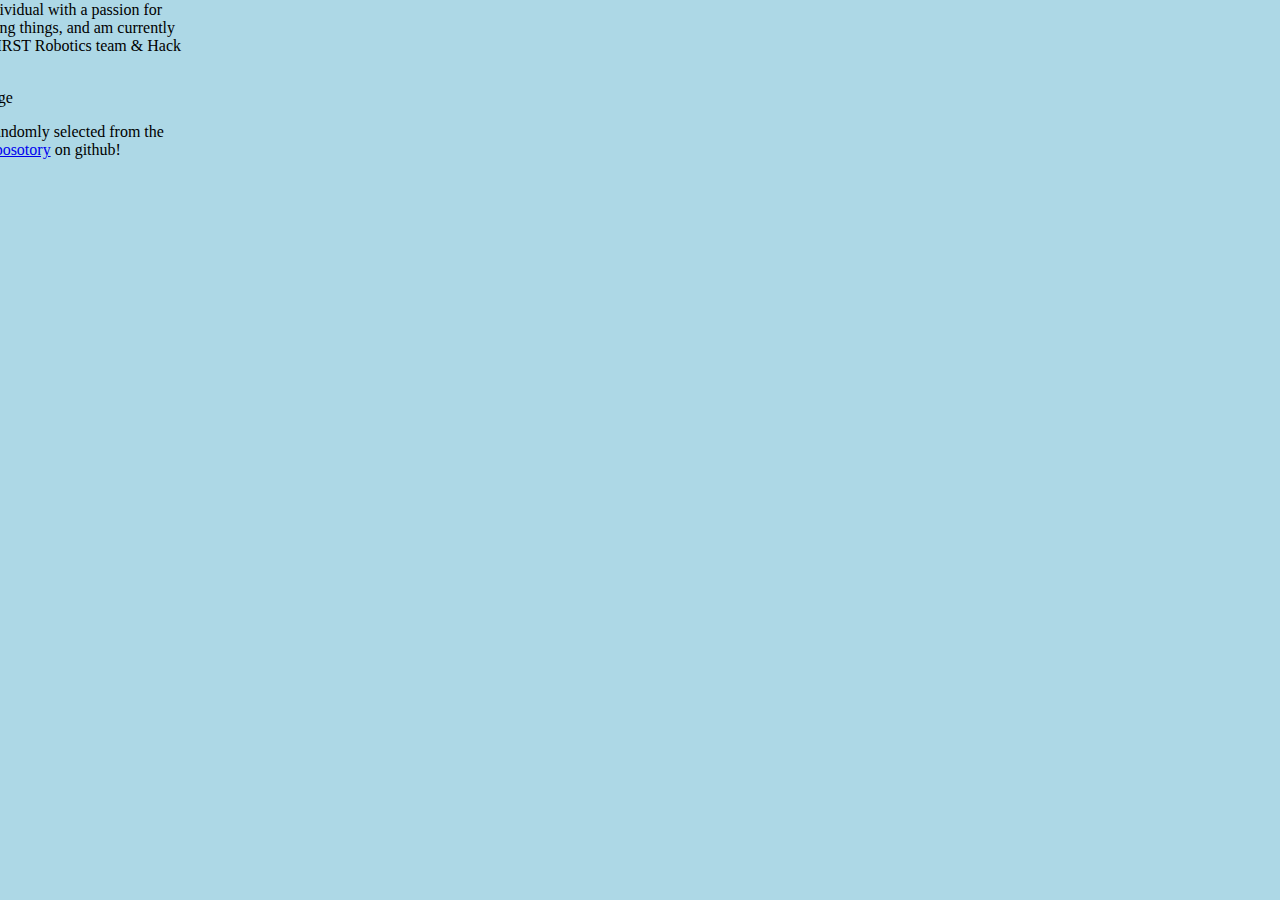
<file: index.html>
<!DOCTYPE html>
<!-- Hey there! Looks like you are intrested in the source code :) -->
<!-- Not much to see, but if you have any suggustions/questions message me! -->
<html>

<head>
    <!-- Style import! -->
    <link rel="stylesheet" href="styles.css">
</head>

<body>
    <div class="myDiv" id="myDiv">
        <h1>Hey there!</h1>
        <p>I am a curious individual with a passion for learning and making things, and am currently 
            involved with a FIRST Robotics team & Hack Club.</p>
        <div id="dinoPic"></div> <!-- Just a dino pic! -->
        <p>This image was randomly selected from the <a href="https://github.com/hackclub/dinosaurs" target="_blank">
            hack club dino reposotory</a> on github!</p>
    </div> 

    <!-- Script import -->
    <script src="script.js"></script>
</body>

</html>
</file>
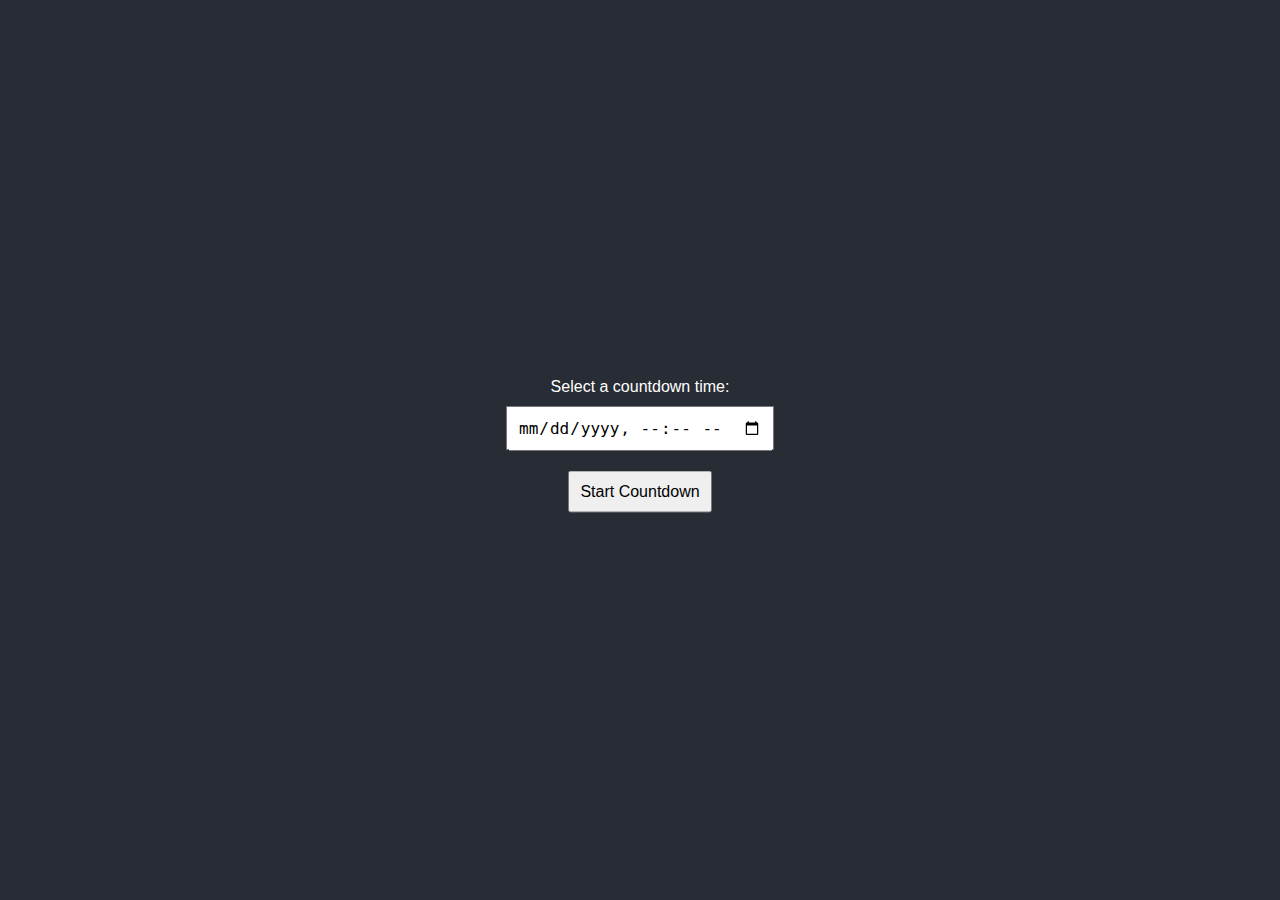
<file: cs/index.html>
<!DOCTYPE html>
<html lang="en">

<head>
    <meta charset="UTF-8">
    <meta name="viewport" content="width=device-width, initial-scale=1.0">
    <title>Countdown Timer</title>
    <style>
        body {
            margin: 0;
            background-color: #282c34;
            color: #ffffff;
            font-family: Arial, sans-serif;
            text-align: center;
            overflow: hidden;
        }

        #countdown {
            font-size: 5vw;
            font-weight: bold;
            position: absolute;
            transform-origin: center center;
            animation: fadeRed 5s infinite alternate;
        }

        #time-picker {
            position: absolute;
            top: 50%;
            left: 50%;
            transform: translate(-50%, -50%);
            display: flex;
            flex-direction: column;
            align-items: center;
        }

        #time-picker input,
        #time-picker button {
            margin: 10px;
            padding: 10px;
            font-size: 1rem;
        }

        #time-picker button {
            cursor: pointer;
        }

        @keyframes fadeRed {
            0% {
                color: white;
            }

            50% {
                color: red;
            }

            100% {
                color: white;
            }
        }
    </style>
</head>

<body>
    <div id="countdown" style="display: none;">0s</div>

    <div id="time-picker">
        <label for="time-input">Select a countdown time:</label>
        <input type="datetime-local" id="time-input">
        <button id="start-countdown">Start Countdown</button>
    </div>

    <script>
        // Adjustable variables
        const rotationRate = 10; // Rotation speed (degrees per second)
        const sizeChangeRate = 0.0025; // Rate at which the text will alternate in size (0.025 = 2.5% per interval)

        const countdownDisplay = document.getElementById('countdown');
        const timePicker = document.getElementById('time-picker');
        const timeInput = document.getElementById('time-input');
        const startButton = document.getElementById('start-countdown');

        // Function to get URL parameters
        function getUrlParam(name) {
            const params = new URLSearchParams(window.location.search);
            return params.get(name);
        }

        // Update countdown text
        function updateCountdown(targetTime) {
            const now = Date.now();
            const timeRemaining = targetTime - now;

            if (timeRemaining <= 0) {
                countdownDisplay.textContent = "Time's up!";
                clearInterval(timer);
                return;
            }

            const days = Math.floor(timeRemaining / (1000 * 60 * 60 * 24));
            const hours = Math.floor((timeRemaining % (1000 * 60 * 60 * 24)) / (1000 * 60 * 60));
            const minutes = Math.floor((timeRemaining % (1000 * 60 * 60)) / (1000 * 60));
            const seconds = Math.floor((timeRemaining % (1000 * 60)) / 1000);

            countdownDisplay.textContent =
                (days > 0 ? `${days}d ` : '') +
                (hours > 0 ? `${hours}h ` : '') +
                (minutes > 0 ? `${minutes}m ` : '') +
                `${seconds}s`;
        }

        // Bouncing logic
        let position = { x: 100, y: 100 };
        let direction = { dx: 2, dy: 2 };
        let angle = 0;
        let scale = 1;

        function moveCountdown() {
            const rect = countdownDisplay.getBoundingClientRect();
            const width = window.innerWidth;
            const height = window.innerHeight;

            // if (position.x + rect.width >= width || position.x <= 0) direction.dx *= -1;
            // if (position.y + rect.height >= height || position.y <= 0) direction.dy *= -1;
            if (position.x + rect.width >= width) {
                direction.dx = -Math.abs(direction.dx); // Ensure it's moving left
            } else if (position.x <= 0) {
                direction.dx = Math.abs(direction.dx); // Ensure it's moving right
            }

            if (position.y + rect.height >= height) {
                direction.dy = -Math.abs(direction.dy); // Ensure it's moving up
            } else if (position.y <= 0) {
                direction.dy = Math.abs(direction.dy); // Ensure it's moving down
            }


            position.x += direction.dx;
            position.y += direction.dy;

            countdownDisplay.style.left = `${position.x}px`;
            countdownDisplay.style.top = `${position.y}px`;

            // Apply rotation
            angle += rotationRate / 1000; // Convert to radians per millisecond
            countdownDisplay.style.transform = `rotate(${angle}deg)`;

            // Alternate text size
            scale = 1 + Math.sin(Date.now() * sizeChangeRate) * 0.25; // Scale between 0.75 and 1.25
            countdownDisplay.style.transform += ` scale(${scale})`;
        }

        // Initialize
        let targetTime = null;

        // Check for time in URL
        const timeParam = getUrlParam('time');
        if (timeParam) {
            const targetTime = new Date(timeParam).getTime();
            if (!isNaN(targetTime)) {
                // Hide the time picker and show the countdown
                timePicker.style.display = 'none';
                countdownDisplay.style.display = 'block';

                countdownDisplay.style.left = `${position.x}px`;
                countdownDisplay.style.top = `${position.y}px`;

                // Start the countdown and movement
                updateCountdown(targetTime);
                const timer = setInterval(() => updateCountdown(targetTime), 1000);
                setInterval(moveCountdown, 10);
            }
        }

        // Start countdown on button click
        startButton.addEventListener('click', () => {
            const inputTime = new Date(timeInput.value).getTime();
            if (isNaN(inputTime)) {
                alert('Please select a valid date and time!');
                return;
            }

            // Update URL with the time parameter
            const newUrl = new URL(window.location);
            newUrl.searchParams.set('time', timeInput.value);
            window.history.pushState({}, '', newUrl);

            targetTime = inputTime;

            // Hide the time picker and show the countdown
            timePicker.style.display = 'none';
            countdownDisplay.style.display = 'block';

            countdownDisplay.style.left = `${position.x}px`;
            countdownDisplay.style.top = `${position.y}px`;

            // Start the countdown and movement
            updateCountdown(targetTime);
            const timer = setInterval(() => updateCountdown(targetTime), 1000);
            setInterval(moveCountdown, 10);
        });
    </script>
</body>

</html>
</file>
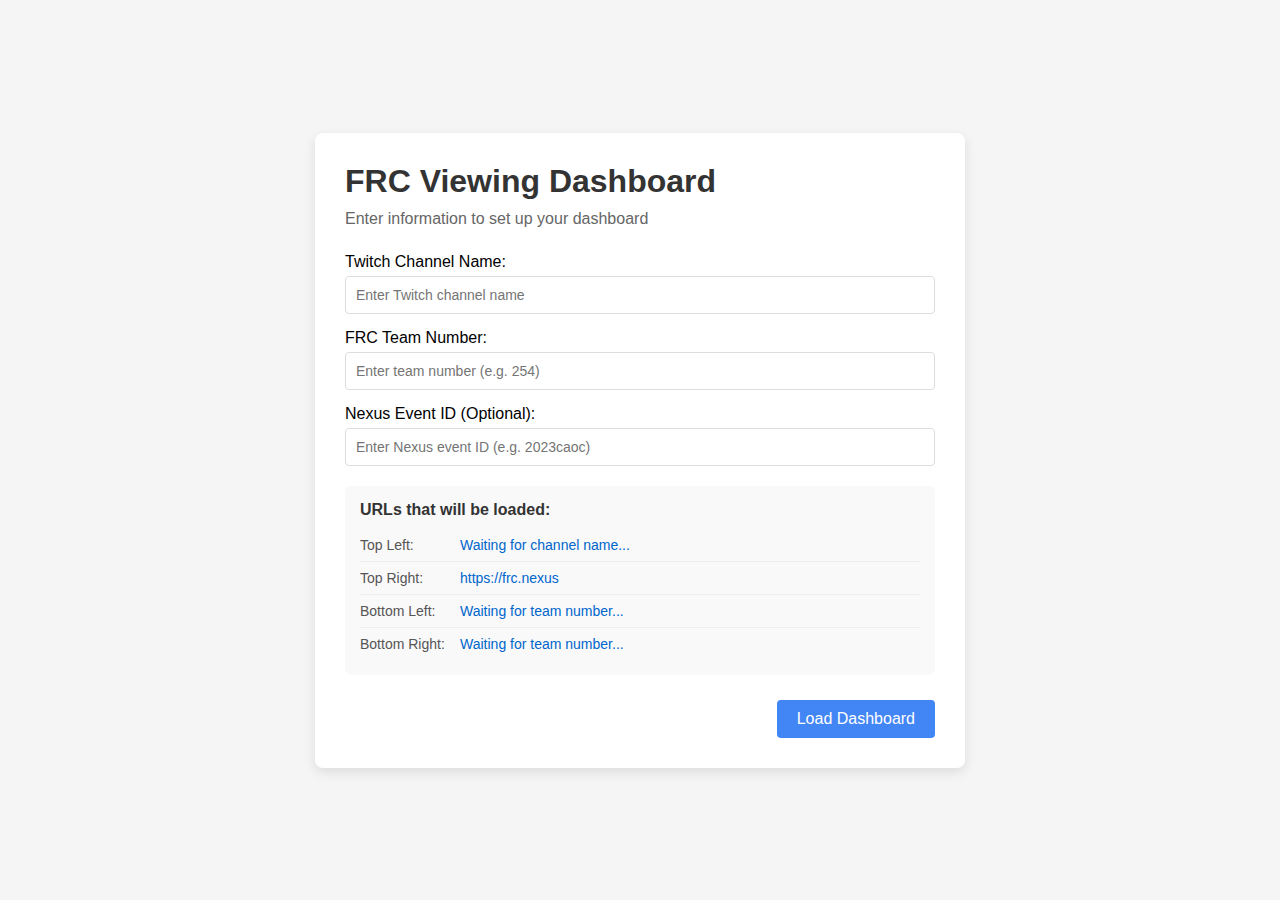
<file: simpleWindowSplitWithSave/index.html>
<!DOCTYPE html>
<html lang="en">
<head>
    <meta charset="UTF-8">
    <meta name="viewport" content="width=device-width, initial-scale=1.0">
    <title>FRC Viewing Dashboard</title>
    <link rel="stylesheet" href="style.css">
</head>
<body>
    <div id="setup-container" class="active">
        <div class="setup-content">
            <h1>FRC Viewing Dashboard</h1>
            <p>Enter information to set up your dashboard</p>
            
            <div class="user-inputs">
                <div class="input-group">
                    <label for="channel-name">Twitch Channel Name:</label>
                    <input type="text" id="channel-name" placeholder="Enter Twitch channel name">
                </div>
                
                <div class="input-group">
                    <label for="team-number">FRC Team Number:</label>
                    <input type="text" id="team-number" placeholder="Enter team number (e.g. 254)">
                </div>
                
                <div class="input-group">
                    <label for="nexus-event-id">Nexus Event ID (Optional):</label>
                    <input type="text" id="nexus-event-id" placeholder="Enter Nexus event ID (e.g. 2023caoc)">
                </div>
            </div>
            
            <div class="preview-urls">
                <h3>URLs that will be loaded:</h3>
                <div class="url-preview">
                    <span class="position">Top Left:</span>
                    <span class="url" id="url0-preview"></span>
                </div>
                <div class="url-preview">
                    <span class="position">Top Right:</span>
                    <span class="url" id="url1-preview">https://frc.nexus</span>
                </div>
                <div class="url-preview">
                    <span class="position">Bottom Left:</span>
                    <span class="url" id="url2-preview"></span>
                </div>
                <div class="url-preview">
                    <span class="position">Bottom Right:</span>
                    <span class="url" id="url3-preview"></span>
                </div>
            </div>

            <div class="setup-actions">
                <button id="load-grid-btn">Load Dashboard</button>
            </div>
        </div>
    </div>

    <div id="grid-container" class="hidden">
        <div class="resizable-grid">
            <!-- Grid cells without Edit Settings buttons -->
            <div class="grid-cell" id="cell0">
                <iframe class="frame"></iframe>
            </div>
            
            <div class="grid-cell" id="cell1">
                <iframe class="frame"></iframe>
            </div>
            
            <div class="grid-cell" id="cell2">
                <iframe class="frame"></iframe>
            </div>
            
            <div class="grid-cell" id="cell3">
                <iframe class="frame"></iframe>
            </div>
            
            <!-- Center resize dot -->
            <div class="resize-dot" id="resize-dot">
                <div class="dot-handle"></div>
            </div>
        </div>
        <button id="back-to-setup" class="floating-button">⚙️ Change Settings</button>
    </div>

    <script src="script.js"></script>
</body>
</html>
</file>
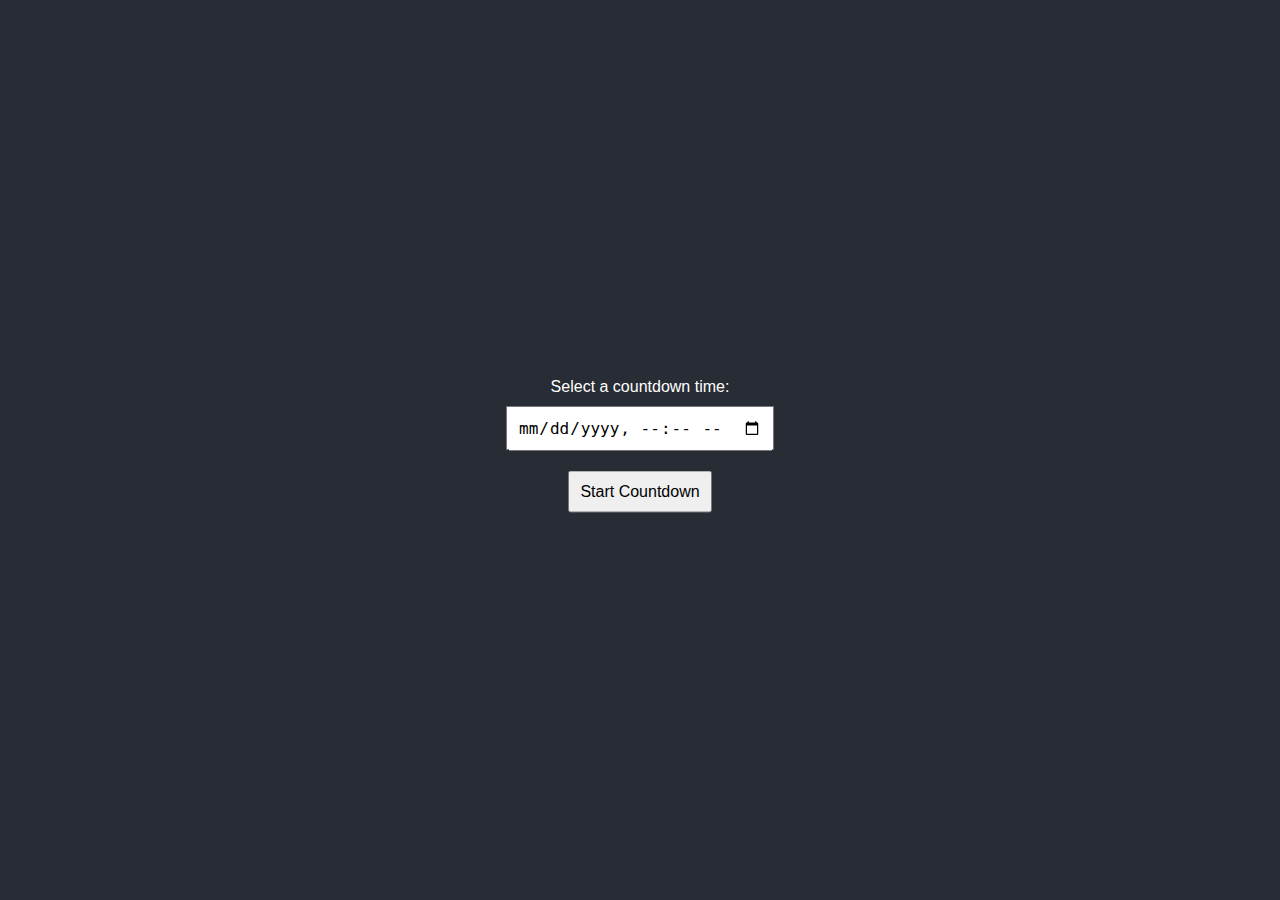
<file: sy/index.html>
<!DOCTYPE html>
<html lang="en">

<head>
    <meta charset="UTF-8">
    <meta name="viewport" content="width=device-width, initial-scale=1.0">
    <title>Countdown Timer</title>
    <style>
        body {
            margin: 0;
            background-color: #282c34;
            color: #ffffff;
            font-family: Arial, sans-serif;
            text-align: center;
            overflow: hidden;
            background-image: url("https://hc-cdn.hel1.your-objectstorage.com/s/v3/d4c4af21ff785dc9722e86a58e243299928199a1_upscaled-2x-cutting_mat_backgorund.png");
            background-size: cover;
        }

        #countdown {
            font-size: 4vw;
            font-weight: bold;
            position: absolute;
            transform-origin: center center;
            animation: fadeRed 5s infinite alternate;
        }

        #time-picker {
            position: absolute;
            top: 50%;
            left: 50%;
            transform: translate(-50%, -50%);
            display: flex;
            flex-direction: column;
            align-items: center;
        }

        #time-picker input,
        #time-picker button {
            margin: 10px;
            padding: 10px;
            font-size: 1rem;
        }

        #time-picker button {
            cursor: pointer;
        }

        @keyframes fadeRed {
            0% {
                color: white;
            }

            50% {
                color: red;
            }

            100% {
                color: white;
            }
        }
    </style>
</head>

<body>
    <div id="countdown" style="display: none;">0s</div>

    <div id="time-picker">
        <label for="time-input">Select a countdown time:</label>
        <input type="datetime-local" id="time-input">
        <button id="start-countdown">Start Countdown</button>
    </div>

    <script>
        // Adjustable variables
        const rotationRate = 10; // Rotation speed (degrees per second)
        const sizeChangeRate = 0.0025; // Rate at which the text will alternate in size (0.025 = 2.5% per interval)

        const countdownDisplay = document.getElementById('countdown');
        const timePicker = document.getElementById('time-picker');
        const timeInput = document.getElementById('time-input');
        const startButton = document.getElementById('start-countdown');

        // Function to get URL parameters
        function getUrlParam(name) {
            const params = new URLSearchParams(window.location.search);
            return params.get(name);
        }

        // Update countdown text
        function updateCountdown(targetTime) {
            const now = Date.now();
            const timeRemaining = targetTime - now;

            if (timeRemaining <= 0) {
                countdownDisplay.textContent = "Time's up!";
                clearInterval(timer);
                return;
            }

            const days = Math.floor(timeRemaining / (1000 * 60 * 60 * 24));
            const hours = Math.floor((timeRemaining % (1000 * 60 * 60 * 24)) / (1000 * 60 * 60));
            const minutes = Math.floor((timeRemaining % (1000 * 60 * 60)) / (1000 * 60));
            const seconds = Math.floor((timeRemaining % (1000 * 60)) / 1000);

            countdownDisplay.textContent =
                (days > 0 ? `${days}d ` : '') +
                (hours > 0 ? `${hours}h ` : '') +
                (minutes > 0 ? `${minutes}m ` : '') +
                `${seconds}s`;
        }

        // Bouncing logic
        let position = { x: 100, y: 100 };
        let direction = { dx: 2, dy: 2 };
        let angle = 0;
        let scale = 1;

        function moveCountdown() {
            const rect = countdownDisplay.getBoundingClientRect();
            const width = window.innerWidth;
            const height = window.innerHeight;

            // if (position.x + rect.width >= width || position.x <= 0) direction.dx *= -1;
            // if (position.y + rect.height >= height || position.y <= 0) direction.dy *= -1;
            if (position.x + rect.width >= width) {
                direction.dx = -Math.abs(direction.dx); // Ensure it's moving left
            } else if (position.x <= 0) {
                direction.dx = Math.abs(direction.dx); // Ensure it's moving right
            }

            if (position.y + rect.height >= height) {
                direction.dy = -Math.abs(direction.dy); // Ensure it's moving up
            } else if (position.y <= 0) {
                direction.dy = Math.abs(direction.dy); // Ensure it's moving down
            }


            position.x += direction.dx;
            position.y += direction.dy;

            countdownDisplay.style.left = `${position.x}px`;
            countdownDisplay.style.top = `${position.y}px`;

            // Apply rotation
            angle += rotationRate / 1000; // Convert to radians per millisecond
            countdownDisplay.style.transform = `rotate(${angle}deg)`;

            Math.clamp = function (num, min, max) {
                return Math.min(Math.max(num, min), max);
            };
            // Alternate text size
            scale = Math.clamp((1 + Math.sin(Date.now() * sizeChangeRate) * 0.25), 0.75, 1.25); // Scale between 0.75 and 1.25
            countdownDisplay.style.transform += ` scale(${scale})`;
        }

        // Initialize
        let targetTime = null;

        // Check for time in URL
        const timeParam = getUrlParam('time');
        if (timeParam) {
            const targetTime = new Date(timeParam).getTime();
            if (!isNaN(targetTime)) {
                // Hide the time picker and show the countdown
                timePicker.style.display = 'none';
                countdownDisplay.style.display = 'block';

                countdownDisplay.style.left = `${position.x}px`;
                countdownDisplay.style.top = `${position.y}px`;

                // Start the countdown and movement
                updateCountdown(targetTime);
                const timer = setInterval(() => updateCountdown(targetTime), 1000);
                setInterval(moveCountdown, 10);
            }
        }

        // Start countdown on button click
        startButton.addEventListener('click', () => {
            const inputTime = new Date(timeInput.value).getTime();
            if (isNaN(inputTime)) {
                alert('Please select a valid date and time!');
                return;
            }

            // Update URL with the time parameter
            const newUrl = new URL(window.location);
            newUrl.searchParams.set('time', timeInput.value);
            window.history.pushState({}, '', newUrl);

            targetTime = inputTime;

            // Hide the time picker and show the countdown
            timePicker.style.display = 'none';
            countdownDisplay.style.display = 'block';

            countdownDisplay.style.left = `${position.x}px`;
            countdownDisplay.style.top = `${position.y}px`;

            // Start the countdown and movement
            updateCountdown(targetTime);
            const timer = setInterval(() => updateCountdown(targetTime), 1000);
            setInterval(moveCountdown, 10);
        });
    </script>
</body>

</html>
</file>
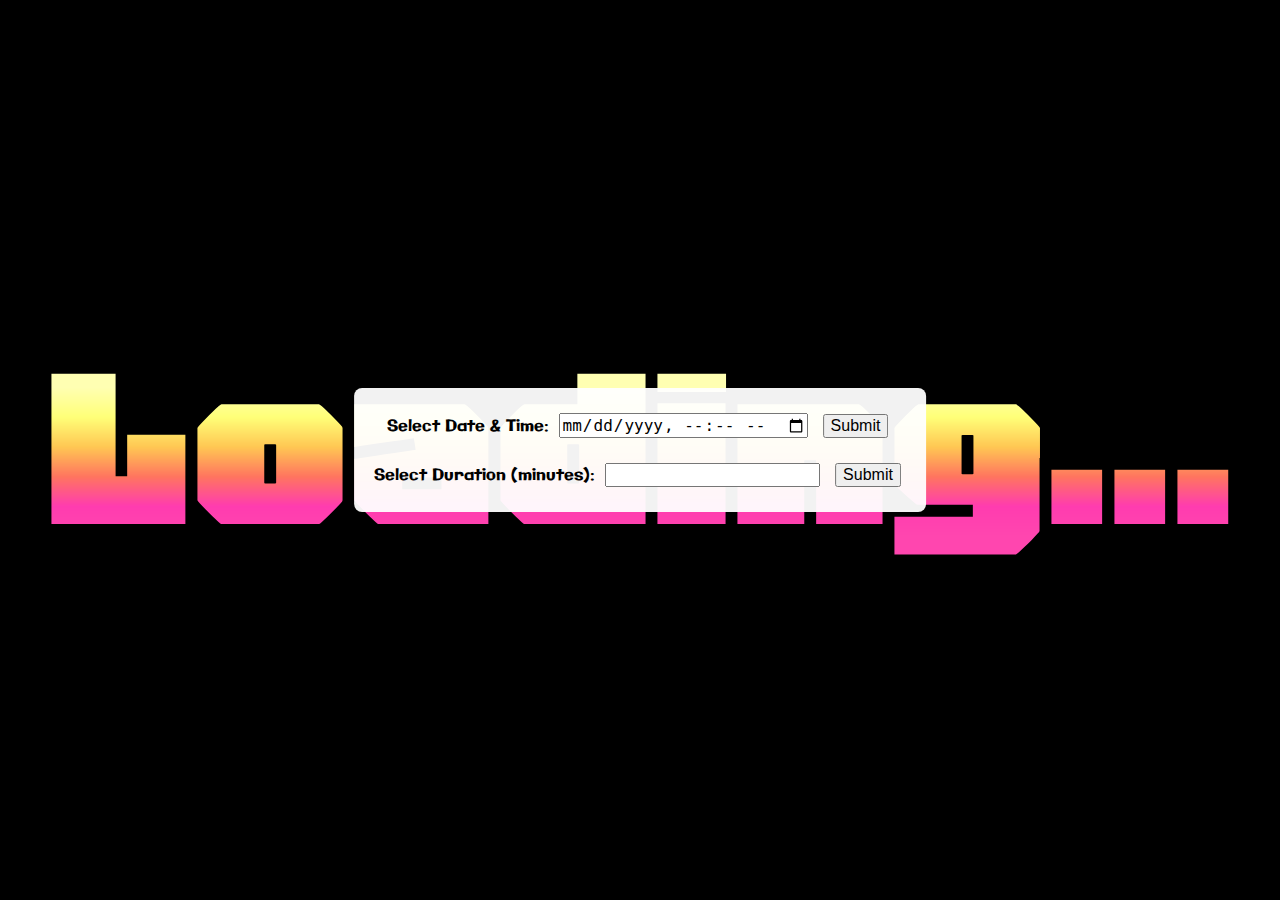
<file: sy/v2/index.html>
<!DOCTYPE html>
<html lang="en">

<head>
  <link rel="stylesheet" href="https://fonts.googleapis.com/css?family=Galindo">
  <meta charset="UTF-8" />
  <meta name="viewport" content="width=device-width, initial-scale=1.0" />
  <title>Dynamic Countdown Timer</title>
  <style>
    html,
    body {
      height: 100%;
      margin: 0;
      padding: 0;
      background-color: #000000;
      font-family: "Galindo", sans-serif;
    }

    /* Countdown text container covers full screen */
    .text-container {
      position: absolute;
      top: 0;
      left: 0;
      width: 100vw;
      height: 100vh;
      display: flex;
      justify-content: center;
      align-items: center;
    }

    .text {
      font-size: 10px;
      font-weight: bold;
      white-space: nowrap;
      color: white;
    }

    /* Picker container as a centered modal overlay */
    #picker-container {
      position: absolute;
      top: 50%;
      left: 50%;
      transform: translate(-50%, -50%);
      background-color: rgba(255, 255, 255, 0.95);
      padding: 20px;
      border-radius: 8px;
      z-index: 10;
      text-align: center;
    }

    /* Basic styling for inputs and buttons */
    #picker-container input,
    #picker-container button {
      font-size: 16px;
      margin: 5px;
    }
  </style>
</head>

<body>
  <div id="picker-container">
    <div>
      <label for="datetime">Select Date & Time:</label>
      <input type="datetime-local" id="datetime">
      <button onclick="submitDateTime()">Submit</button>
    </div>
    <div style="margin-top: 15px;">
      <label for="duration">Select Duration (minutes):</label>
      <input type="number" id="duration" min="1">
      <button onclick="submitDuration()">Submit</button>
    </div>
  </div>

  <div class="text-container">
    <div class="text" id="countdown">Loading...</div>
  </div>

  <script>
    const countdownDisplay = document.getElementById('countdown');
    let timer;
    let targetTime;

    function formatTimeRemaining(timeRemaining) {
      if (timeRemaining <= 0) {
        return "Time's up!";
      }
      const days = Math.floor(timeRemaining / (1000 * 60 * 60 * 24));
      const hours = Math.floor((timeRemaining % (1000 * 60 * 60 * 24)) / (1000 * 60 * 60));
      const minutes = Math.floor((timeRemaining % (1000 * 60 * 60)) / (1000 * 60));
      const seconds = Math.floor((timeRemaining % (1000 * 60)) / 1000);
      return (days > 0 ? `${days}d ` : '') +
        (hours > 0 ? `${hours}h ` : '') +
        (minutes > 0 ? `${minutes}m ` : '') +
        `${seconds}s`;
    }

    function adjustFontSize() {
      const container = document.querySelector('.text-container');
      const textElement = document.getElementById('countdown');
      textElement.style.fontSize = '10px';
      let fontSize = 10;
      while (textElement.scrollWidth <= container.clientWidth &&
        textElement.offsetHeight <= container.clientHeight) {
        fontSize *= 2;
        textElement.style.fontSize = fontSize + 'px';
      }
      let low = fontSize / 2;
      let high = fontSize;
      let mid;
      while (high - low > 1) {
        mid = Math.floor((low + high) / 2);
        textElement.style.fontSize = mid + 'px';
        if (textElement.scrollWidth <= container.clientWidth &&
          textElement.offsetHeight <= container.clientHeight) {
          low = mid;
        } else {
          high = mid;
        }
      }
      textElement.style.fontSize = low + 'px';
    }

    function updateCountdown() {
      const now = Date.now();
      const timeRemaining = targetTime - now;
      countdownDisplay.textContent = formatTimeRemaining(timeRemaining);
      adjustFontSize();
      if (timeRemaining <= 0) {
        clearInterval(timer);
      }
    }

    function startCountdown(newTargetTime) {
      targetTime = newTargetTime;
      timer = setInterval(updateCountdown, 1000);
      window.addEventListener('resize', adjustFontSize);
      updateCountdown();
    }

    function updateURLParam(target) {
      const url = new URL(window.location);
      url.searchParams.set('target', target);
      window.history.pushState({}, '', url);
    }

    function submitDateTime() {
      const datetimeInput = document.getElementById("datetime").value;
      if (!datetimeInput) {
        alert("Please select a valid date and time.");
        return;
      }
      const selectedTime = new Date(datetimeInput).getTime();
      document.getElementById("picker-container").style.display = "none";
      updateURLParam(selectedTime);
      startCountdown(selectedTime);
    }

    function submitDuration() {
      const durationInput = document.getElementById("duration").value;
      if (!durationInput || durationInput <= 0) {
        alert("Please enter a valid duration.");
        return;
      }
      const selectedTime = Date.now() + durationInput * 60000;
      document.getElementById("picker-container").style.display = "none";
      updateURLParam(selectedTime);
      startCountdown(selectedTime);
    }

    // Check for a "target" URL parameter on load
    const urlParams = new URLSearchParams(window.location.search);
    const targetParam = urlParams.get('target');
    if (targetParam && !isNaN(Number(targetParam))) {
      const target = Number(targetParam);
      document.getElementById("picker-container").style.display = "none";
      startCountdown(target);
    }

    // ----- Random Google Font Changer with Pre-load and Font Effect -----
    const googleFonts = [
      "Blaka Ink",
      "Nabla",
      "Sixtyfour Convergence",
      "Honk",
      "Bungee Tint",
      "Bungee Spice",
      "Kalnia Glaze",
      "Foldit"
    ];

    function getRandomFont() {
      const index = Math.floor(Math.random() * googleFonts.length);
      return googleFonts[index];
    }

    // Preload fonts by appending hidden link elements
    const preloadContainer = document.createElement("div");
    preloadContainer.style.display = "none";
    document.body.appendChild(preloadContainer);

    function preloadFont(font) {
      const fontQuery = font.replace(/ /g, "+");
      const link = document.createElement("link");
      link.rel = "stylesheet";
      link.href = `https://fonts.googleapis.com/css?family=${fontQuery}`;
      preloadContainer.appendChild(link);
    }

    // Preload all fonts in the list
    googleFonts.forEach(preloadFont);

    function updateFont() {
      const font = getRandomFont();
      let fontLink = document.getElementById("dynamic-font");
      if (!fontLink) {
        fontLink = document.createElement("link");
        fontLink.id = "dynamic-font";
        fontLink.rel = "stylesheet";
        document.head.appendChild(fontLink);
      }
      const fontQuery = font.replace(/ /g, "+");
      fontLink.href = `https://fonts.googleapis.com/css?family=${fontQuery}`;

      // Wait for the font to load before applying it and adjusting the font size
      document.fonts.load(`1em "${font}"`).then(() => {
        countdownDisplay.style.fontFamily = font;
        adjustFontSize();
      });
    }

    // Change font every 10 seconds (after preloading, then update font when loaded)
    setInterval(updateFont, 5000);
    updateFont();
  </script>
</body>

</html>
</file>
<file: styles.css>
body {
    font-family: Copperplate;
    background-color: lightblue;
  }
  
  h1 {
    color: #333;
    text-align: center;
    margin-top: 50px;
  }
  
  #myDiv {
    max-width: 300px;
  }
</file>
<file: simpleWindowSplitWithSave/style.css>
* {
    margin: 0;
    padding: 0;
    box-sizing: border-box;
}

body, html {
    height: 100%;
    width: 100%;
    font-family: -apple-system, BlinkMacSystemFont, 'Segoe UI', Roboto, Oxygen, Ubuntu, Cantarell, sans-serif;
    overflow: hidden;
}

/* Setup page styles */
#setup-container {
    display: none;
    width: 100%;
    height: 100vh;
    background-color: #f5f5f5;
    padding: 20px;
}

#setup-container.active {
    display: flex;
    justify-content: center;
    align-items: center;
}

.setup-content {
    max-width: 650px;
    width: 100%;
    background-color: white;
    border-radius: 8px;
    padding: 30px;
    box-shadow: 0 4px 12px rgba(0,0,0,0.1);
}

.setup-content h1 {
    margin-bottom: 10px;
    color: #333;
}

.setup-content p {
    margin-bottom: 25px;
    color: #666;
}

.user-inputs {
    margin-bottom: 20px;
}

.input-group {
    margin-bottom: 15px;
}

.input-group label {
    display: block;
    margin-bottom: 5px;
    font-weight: 500;
}

.input-group input {
    width: 100%;
    padding: 10px;
    border: 1px solid #ddd;
    border-radius: 4px;
    font-size: 14px;
}

.preview-urls {
    background-color: #f9f9f9;
    border-radius: 6px;
    padding: 15px;
    margin-bottom: 25px;
}

.preview-urls h3 {
    margin-bottom: 10px;
    font-size: 16px;
    color: #333;
}

.url-preview {
    padding: 8px 0;
    border-bottom: 1px solid #eee;
    font-size: 14px;
    display: flex;
}

.url-preview:last-child {
    border-bottom: none;
}

.url-preview .position {
    width: 100px;
    font-weight: 500;
    color: #555;
}

.url-preview .url {
    color: #0066cc;
    word-break: break-all;
    flex: 1;
}

.setup-actions {
    display: flex;
    justify-content: flex-end;
}

#load-grid-btn {
    padding: 10px 20px;
    background-color: #4285f4;
    color: white;
    border: none;
    border-radius: 4px;
    font-size: 16px;
    cursor: pointer;
    transition: background-color 0.2s;
}

#load-grid-btn:hover {
    background-color: #3367d6;
}

/* Grid container styles */
#grid-container {
    width: 100%;
    height: 100vh;
    background-color: #f0f0f0;
    overflow: hidden;
    position: relative;
}

#grid-container.hidden {
    display: none;
}

/* Pure CSS resizable grid */
.resizable-grid {
    display: grid;
    grid-template-columns: 1fr 1fr;
    grid-template-rows: 1fr 1fr;
    width: 100%;
    height: 100%;
    position: relative;
}

.grid-cell {
    position: relative;
    background-color: white;
    overflow: hidden;
}

/* Position cells in the grid */
#cell0 {
    grid-column: 1;
    grid-row: 1;
}

#cell1 {
    grid-column: 2;
    grid-row: 1;
}

#cell2 {
    grid-column: 1;
    grid-row: 2;
}

#cell3 {
    grid-column: 2;
    grid-row: 2;
}

/* Resize dot styling */
.resize-dot {
    position: absolute;
    top: 50%;
    left: 50%;
    transform: translate(-50%, -50%);
    z-index: 100;
    width: 16px;
    height: 16px;
    display: flex;
    align-items: center;
    justify-content: center;
}

.dot-handle {
    width: 8px;
    height: 8px;
    background-color: #888;
    border-radius: 50%;
    transition: transform 0.1s ease, background-color 0.1s ease;
    cursor: move;
}

.resize-dot:hover .dot-handle {
    transform: scale(2);
    background-color: #4285f4;
}

.resize-dot.active .dot-handle {
    transform: scale(2);
    background-color: #3367d6;
}

.frame {
    width: 100%;
    height: 100%;
    border: none;
}

.floating-button {
    position: fixed;
    bottom: 15px;
    right: 15px;
    padding: 6px 8px;
    background-color: rgba(0, 0, 0, 0.6);
    color: white;
    border: none;
    border-radius: 6px;
    font-size: 14px;
    cursor: pointer;
    z-index: 20;
    transition: all 0.1s ease;
    opacity: 0.7;
}

.floating-button:hover {
    background-color: rgba(0, 0, 0, 0.9);
    padding: 8px 12px;
    opacity: 1;
}
</file>
